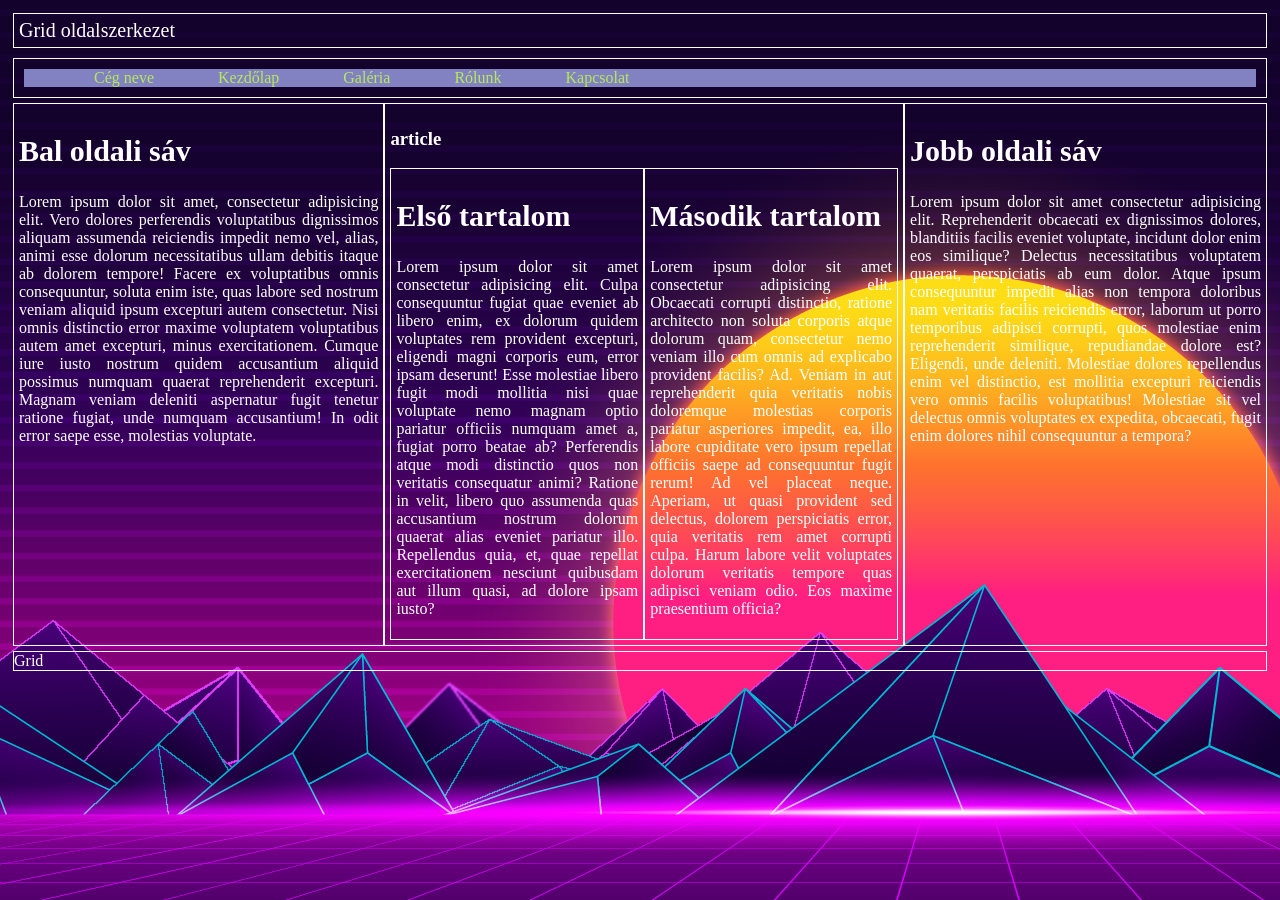
<file: index.html>
<!DOCTYPE html>
<html lang="hu">
<head>
    <meta charset="UTF-8">
    <meta name="viewport" content="width=device-width, initial-scale=1.0">
    <meta name="description" content="ezegyoldal">
    <meta name="keywords" content="oldal">
    <title>Goda Brigitta</title>
    <link rel="stylesheet" href="index.css">
</head>
<body>
    <main>
        <header>Grid oldalszerkezet</header>
        <nav>
            <ul>
                <a href="">Cég neve</a>
                <a href="">Kezdőlap</a>
                <a href="galeria.html">Galéria</a>
                <a href="">Rólunk</a>
                <a href="">Kapcsolat</a>
            </ul>
        </nav>
        <article class="fo">
            <h3>article</h3>
            <div class="kartyak">
            <div class="el">
            <h1>Első tartalom</h1>
            <p>Lorem ipsum dolor sit amet consectetur adipisicing elit. Culpa consequuntur fugiat quae eveniet ab libero enim, ex dolorum quidem voluptates rem provident excepturi, eligendi magni corporis eum, error ipsam deserunt!
            Esse molestiae libero fugit modi mollitia nisi quae voluptate nemo magnam optio pariatur officiis numquam amet a, fugiat porro beatae ab? Perferendis atque modi distinctio quos non veritatis consequatur animi?
            Ratione in velit, libero quo assumenda quas accusantium nostrum dolorum quaerat alias eveniet pariatur illo. Repellendus quia, et, quae repellat exercitationem nesciunt quibusdam aut illum quasi, ad dolore ipsam iusto?</p>
            </div>
            <div class="ma">
            <h1>Második tartalom</h1>
            <p>Lorem ipsum dolor sit amet consectetur adipisicing elit. Obcaecati corrupti distinctio, ratione architecto non soluta corporis atque dolorum quam, consectetur nemo veniam illo cum omnis ad explicabo provident facilis? Ad.
            Veniam in aut reprehenderit quia veritatis nobis doloremque molestias corporis pariatur asperiores impedit, ea, illo labore cupiditate vero ipsum repellat officiis saepe ad consequuntur fugit rerum! Ad vel placeat neque.
            Aperiam, ut quasi provident sed delectus, dolorem perspiciatis error, quia veritatis rem amet corrupti culpa. Harum labore velit voluptates dolorum veritatis tempore quas adipisci veniam odio. Eos maxime praesentium officia?</p>
            </div></div>
    </article>
        <aside class="bal">
            <h1>Bal oldali sáv</h1>
            <p>Lorem ipsum dolor sit amet, consectetur adipisicing elit. Vero dolores perferendis voluptatibus dignissimos aliquam assumenda reiciendis impedit nemo vel, alias, animi esse dolorum necessitatibus ullam debitis itaque ab dolorem tempore!
            Facere ex voluptatibus omnis consequuntur, soluta enim iste, quas labore sed nostrum veniam aliquid ipsum excepturi autem consectetur. Nisi omnis distinctio error maxime voluptatem voluptatibus autem amet excepturi, minus exercitationem.
            Cumque iure iusto nostrum quidem accusantium aliquid possimus numquam quaerat reprehenderit excepturi. Magnam veniam deleniti aspernatur fugit tenetur ratione fugiat, unde numquam accusantium! In odit error saepe esse, molestias voluptate.</p></aside>
        <aside class="jobb">
            <h1>Jobb oldali sáv</h1>
            <p>Lorem ipsum dolor sit amet consectetur adipisicing elit. Reprehenderit obcaecati ex dignissimos dolores, blanditiis facilis eveniet voluptate, incidunt dolor enim eos similique? Delectus necessitatibus voluptatem quaerat, perspiciatis ab eum dolor.
            Atque ipsum consequuntur impedit alias non tempora doloribus nam veritatis facilis reiciendis error, laborum ut porro temporibus adipisci corrupti, quos molestiae enim reprehenderit similique, repudiandae dolore est? Eligendi, unde deleniti.
            Molestiae dolores repellendus enim vel distinctio, est mollitia excepturi reiciendis vero omnis facilis voluptatibus! Molestiae sit vel delectus omnis voluptates ex expedita, obcaecati, fugit enim dolores nihil consequuntur a tempora?</p>
        </aside>
        <footer>Grid</footer>
    </main>
</body>
</html>
</file>
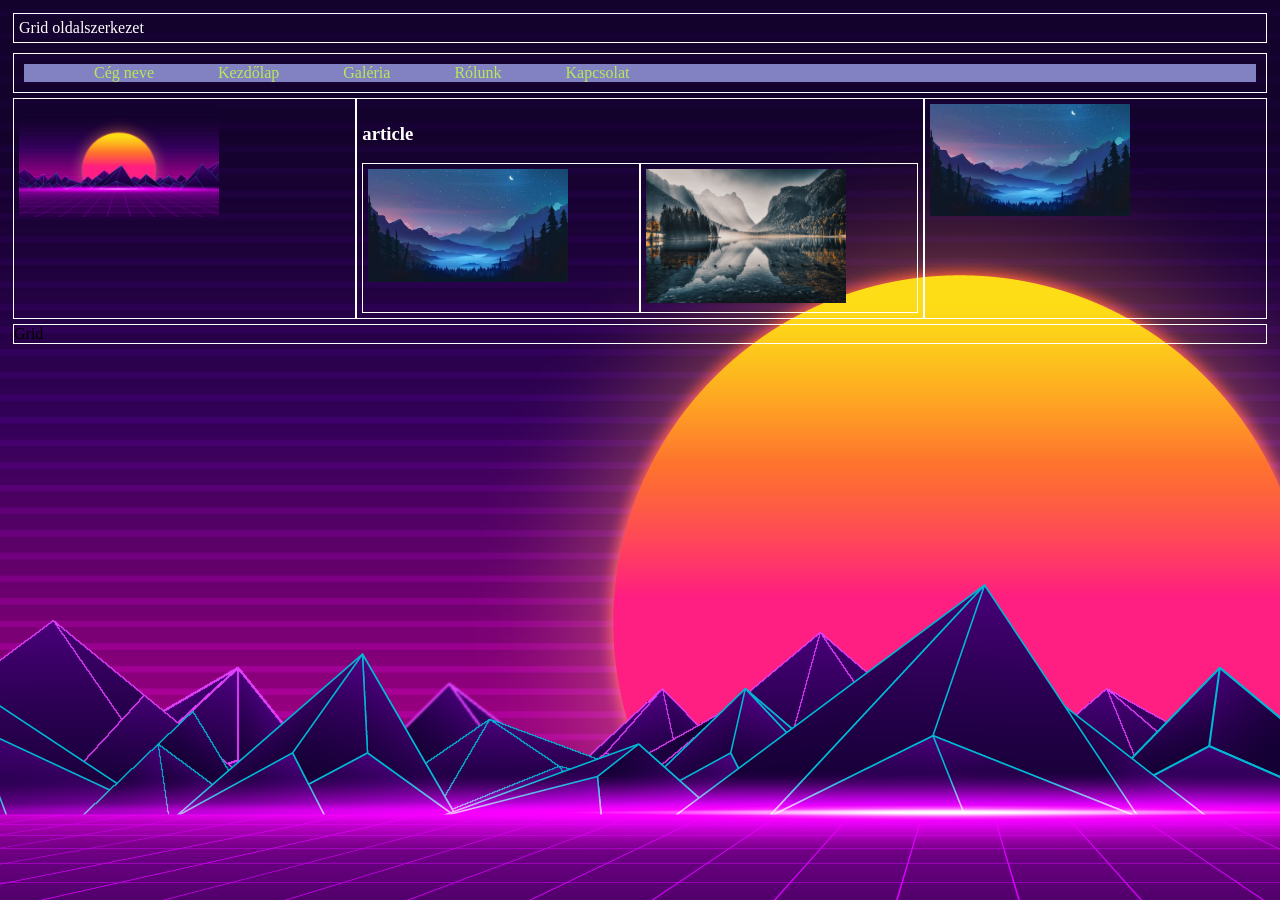
<file: galeria.html>
<!DOCTYPE html>
<html lang="hu">
<head>
    <meta charset="UTF-8">
    <meta name="viewport" content="width=device-width, initial-scale=1.0">
    <title>galeria</title>
    <link rel="stylesheet" href="gal.css">
</head>
<body>
    <main>
        <header>Grid oldalszerkezet</header>
        <nav>
            <ul>
                <a href="">Cég neve</a>
                <a href="">Kezdőlap</a>
                <a href="galeria.html">Galéria</a>
                <a href="">Rólunk</a>
                <a href="">Kapcsolat</a>
            </ul>
        </nav>
        <article class="fo">
            <h3>article</h3>
            <div class="kartyak">
            <div class="el"> <img src="kep/images.jpg" alt=""></div>
            
            <div class="ma">
                <img src="kep/pexels-eberhardgross-12365962.jpg" alt="">
            </div></div>
            
    </article>
    <aside class="bal"><img src="kep/image2.png" alt=""></aside>
    <aside class="jobb"><img src="kep/images.jpg" alt=""></aside>
    </main>
    <footer>Grid</footer>
</body>
</html>
</file>
<file: index.css>
body{
    background-image: url(kep/image2.png);
    background-repeat: no-repeat;
}

main{
    display: grid;
    grid-template-columns: 1fr 2 fr 1fr;
    grid-template-areas: "h h h"
    "n n n"
    "ab ar aj"
    "f f f";
    color: white;
    
}

header{
    grid-area: h;
    background-color: transparent;
    border: 1px solid white;
    margin: 5px;
    font-size: 20px;
    padding: 5px;
}

nav{
    grid-area: n;
    border: 1px solid white ;
    margin: 5px;
    
}

nav ul{
    border: 0px solid blue;
    background-color: rgb(130, 130, 194);
    margin: 10px;
}

nav a{
    text-decoration: none;
    color: rgb(182, 233, 87);
    padding: 30px;
}

a:hover{
    border: 0px solid black;
    border-radius: 2px;
    background: linear-gradient(
        135deg,
        #39dfeb,
        #1eff56
    );
    transform: scale(1.08);
    padding: 3px;
    color: red;
}

article{ 
    grid-area: ar;
    background-color: transparent;
    text-align: justify;
    padding: 5px;
    border: 1px solid white;
    padding: 5px;
}

.el{
    border: 1px solid white;
    padding: 5px;
}

.ma{
    border: 1px solid white;
    padding: 5px;
}

.kartyak{
    display: grid;
    grid-template-columns: 1fr 1fr;
}

.bal{
    grid-area: ab;
    background-color: transparent;
    text-align: justify;
    padding: 5px;
    border: 1px solid white;
    padding: 5px;
    margin-left: 5px;
}

.jobb{
    grid: aj;
    border: 1px solid white;
    text-align: justify;
    padding: 5px;
    margin-right: 5px;
}

footer{
    grid-area: f;
    background-color: transparent;
    border: 1px solid white;
    margin: 5px;
}

h1{
    font-size: 30px;
}

@media screen and (max-width: 800px) {
    main{
        grid-template-columns: 1fr;
        grid-template-areas: "h"
        "n"
        "ab"
        "ar"
        "aj"
        "f";
    }
    .kartyak{
        grid-template-columns: 1fr;

    }
}
</file>
<file: gal.css>
body{
    background-image: url(kep/image2.png);
    background-repeat: no-repeat;
}

main{
    display: grid;
    grid-template-columns: 1fr 2 fr 1fr;
    grid-template-areas: "h h h"
    "n n n"
    "ab ar aj"
    "f f f";
    color: white;
    
}

header{
    grid-area: h;
    background-color: transparent;
    border: 1px solid white;
    margin: 5px;
    padding: 5px;
}

img{
    max-width: 200px;
}

nav{
    grid-area: n;
    border: 1px solid white ;
    margin: 5px;
    
}

nav ul{
    border: 0px solid blue;
    background-color: rgb(130, 130, 194);
    margin: 10px;
}

nav a{
    text-decoration: none;
    color: rgb(182, 233, 87);
    padding: 30px;
}

a:hover{
    border: 0px solid black;
    border-radius: 2px;
    background: linear-gradient(
        135deg,
        #39dfeb,
        #1eff56
    );
    transform: scale(1.08);
    padding: 3px;
    color: red;
}

article{ 
    grid-area: ar;
    background-color: transparent;
    text-align: justify;
    padding: 5px;
    border: 1px solid white;
    padding: 5px;
}

.el{
    border: 1px solid white;
    padding: 5px;
}

.ma{
    border: 1px solid white;
    padding: 5px;
}

.kartyak{
    display: grid;
    grid-template-columns: 1fr 1fr;
}

.bal{
    grid-area: ab;
    background-color: transparent;
    text-align: justify;
    padding: 5px;
    border: 1px solid white;
    padding: 5px;
    margin-left: 5px;
}

.jobb{
    grid: aj;
    border: 1px solid white;
    text-align: justify;
    padding: 5px;
    margin-right: 5px;
}

footer{
    grid-area: f;
    background-color: transparent;
    border: 1px solid white;
    margin: 5px;
}

h1{
    font-size: 30px;
}

@media screen and (max-width: 800px) {
    main{
        grid-template-columns: 1fr;
        grid-template-areas: "h"
        "n"
        "ab"
        "ar"
        "aj"
        "f";
    }
    .kartyak{
        grid-template-columns: 1fr;

    }
}
</file>
